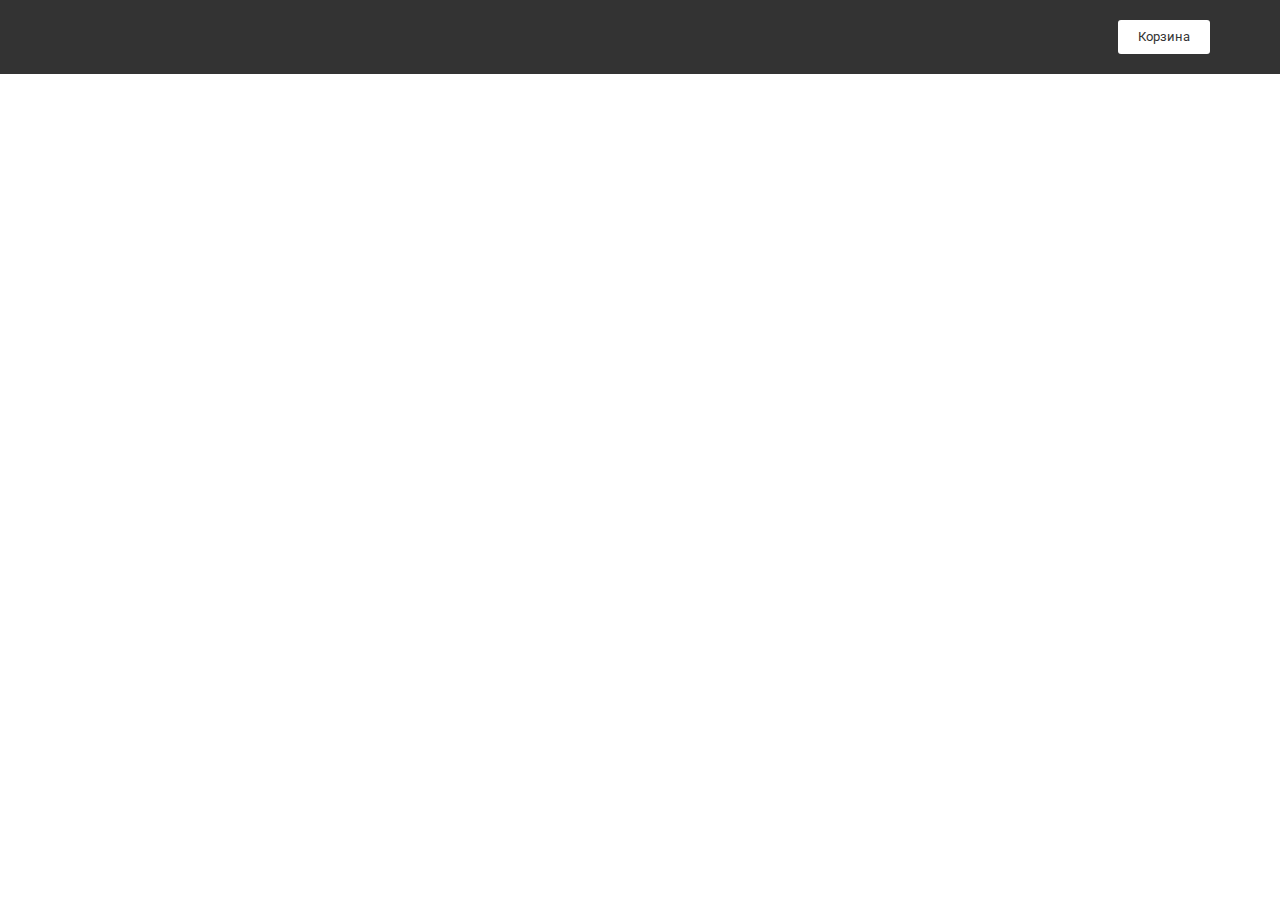
<file: lesson-3/index.html>
<!DOCTYPE html>
<html lang="en">

<head>
    <meta charset="UTF-8">
    <title>Интернет-магазин</title>
    <link rel="stylesheet" href="style.css">
    <link rel="preconnect" href="https://fonts.googleapis.com">
    <link rel="preconnect" href="https://fonts.gstatic.com" crossorigin>
    <link href="https://fonts.googleapis.com/css2?family=Roboto:ital,wght@0,100;0,300;0,400;0,500;0,700;0,900;1,100;1,300;1,400;1,500;1,700;1,900&display=swap" rel="stylesheet">
</head>

<body>
    <header class="top-menu">
        <div class="menu container">
            <button class="menu__cart btn-cart" type="button">Корзина</button>
            <div class="productsBascket bascket invisible"></div>
        </div>
    </header>
    <main class="container content">
        <div class="products"></div>
    </main>
    <script src="js/main.js"></script>
</body>

</html>
</file>
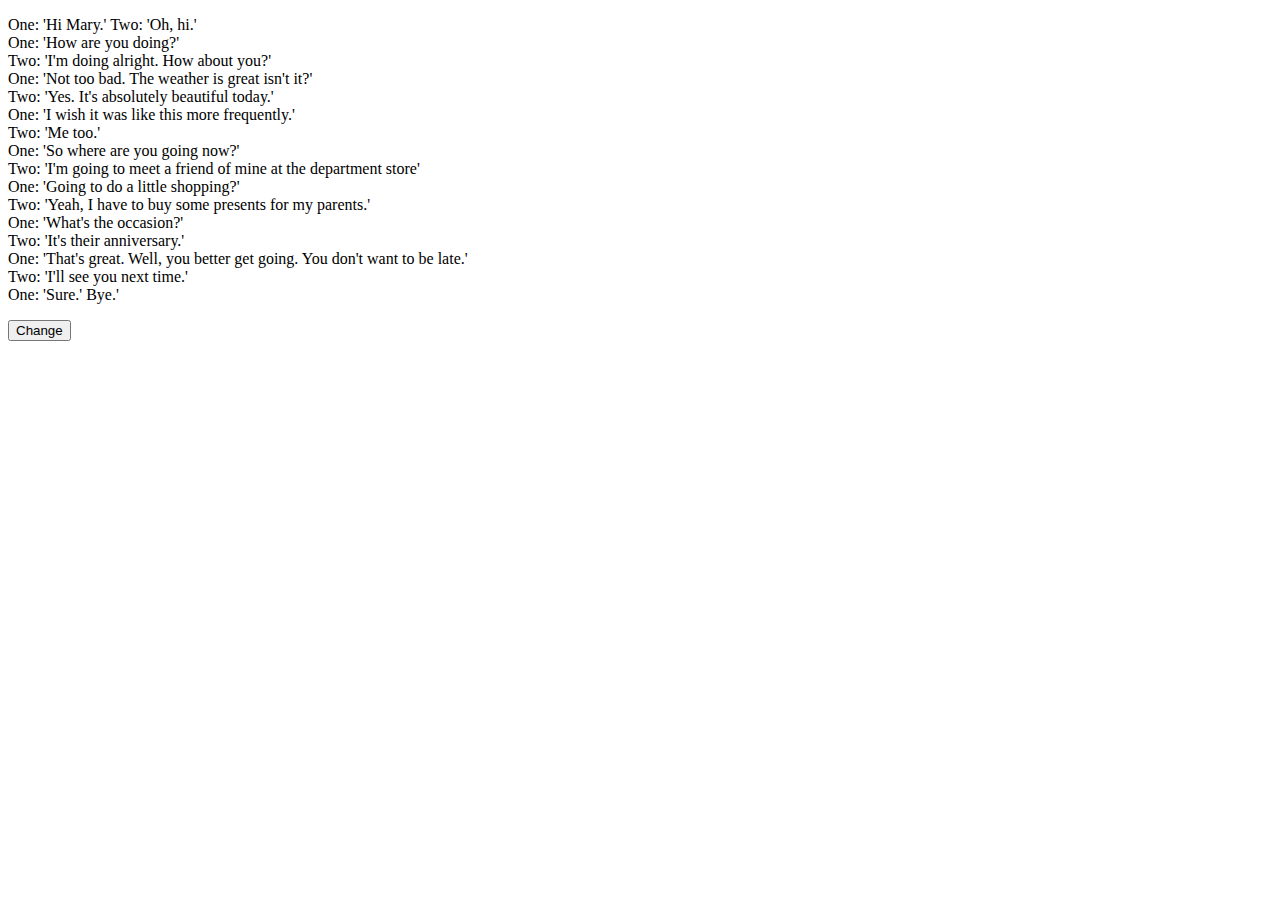
<file: lesson 4/Lesson 4 - 1.html>
<!DOCTYPE html>
<html lang="en">
<head>
    <meta charset="UTF-8">
    <meta http-equiv="X-UA-Compatible" content="IE=edge">
    <meta name="viewport" content="width=device-width, initial-scale=1.0">
    <title>Document</title>
</head>
<body>
    <p id="text-container">One: 'Hi Mary.' Two: 'Oh, hi.'<br>
        One: 'How are you doing?'<br>
        Two: 'I'm doing alright. How about you?'<br>
        One: 'Not too bad. The weather is great isn't it?'<br>
        Two: 'Yes. It's absolutely beautiful today.'<br>
        One: 'I wish it was like this more frequently.'<br>
        Two: 'Me too.'<br>
        One: 'So where are you going now?'<br>
        Two: 'I'm going to meet a friend of mine at the department store'<br>
        One: 'Going to do a little shopping?'<br>
        Two: 'Yeah, I have to buy some presents for my parents.'<br>
        One: 'What's the occasion?'<br>
        Two: 'It's their anniversary.'<br>
        One: 'That's great. Well, you better get going. You don't want to be late.'<br>
        Two: 'I'll see you next time.'<br>
        One: 'Sure.' Bye.'</p>
    <button id="replace">Сhange</button>
    <script>
        let block = document.getElementById('text-container');
        document.getElementById('replace').addEventListener('click', () => {
         block.textContent = block.textContent.replace(/'/g, '"');
             });
    </script>
</body>
</html>
</file>
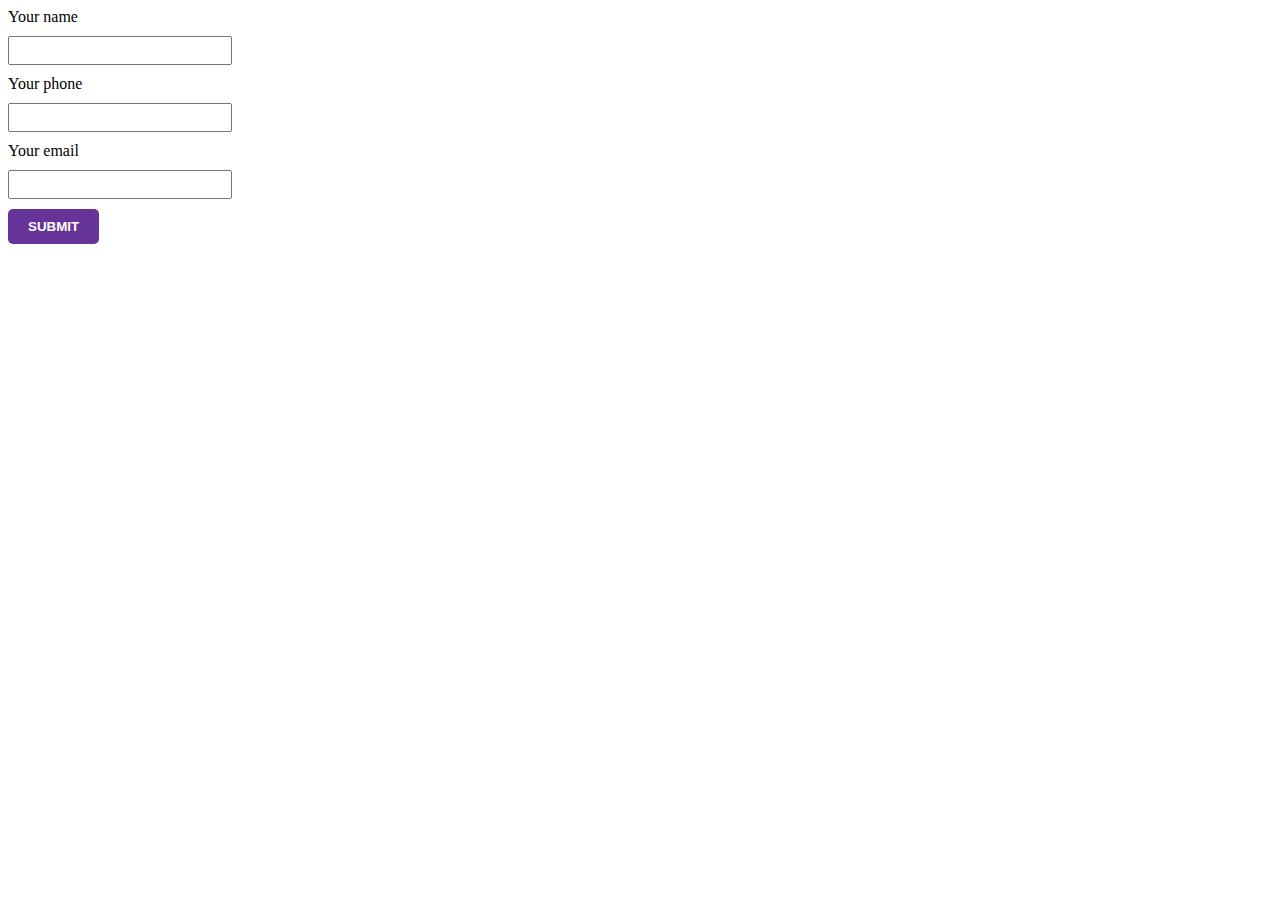
<file: lesson 4/Leeson 4-2/validator.html>
<!DOCTYPE html>
<html lang="en">
<head>
    <meta charset="UTF-8">
    <title>Title</title>
    <style>
        input {
            width: 200px;
            padding: 5px 10px;
            margin: 10px 0;
        }
        input:focus{
            outline: none;
        }
        button{
            border: none;
            background: rebeccapurple;
            color: white;
            padding: 10px 20px;
            text-transform: uppercase;
            font-weight: bold;
            border-radius: 5px;
        }
        .error-msg{
            color: red;
            margin: 10px 0;
        }
        .invalid{
            border: 2px solid red;
        }
        .valid{
            border: 2px solid green;
        }
    </style>
</head>
<body>
<form action="#" class="some" id="myform">
    <div>
        <label>
            Your name <br>
            <input type="text" name="name" id="name">
        </label>
    </div>
    <div>
        <label>
            Your phone <br>
            <input type="tel" name="phone" id="phone">
        </label>
    </div>
    <div>
        <label>
            Your email <br>
            <input type="email" name="email" id="email">
        </label>
    </div>
    <button id="val-btn">Submit</button>
</form>
<script src="Validator.js"></script>
<script>
    window.onload = () => {
        document.getElementById('myform').addEventListener('submit', e => {
            let valid = new Validator('myform');
            if(!valid.valid){
                e.preventDefault();
            }
        })
    }
</script>
</body>
</html>
</file>
<file: lesson-3/style.css>
* {
  margin: 0;
  padding: 0;
  font-family: 'Roboto', sans-serif;
}

.container {
  max-width: 1140px;
  margin: 0 auto;
  padding: 0 3%;
}

header {
  background-color: #333333;
}

.menu {
  position: relative;
  padding: 20px 3%;
  display: -webkit-box;
  display: -ms-flexbox;
  display: flex;
  -webkit-box-pack: end;
      -ms-flex-pack: end;
          justify-content: flex-end;
}

.menu__cart {
  color: #fff;
  text-decoration: none;
  -webkit-user-select: none;
     -moz-user-select: none;
      -ms-user-select: none;
          user-select: none;
  background: rgb(255, 255, 255);
  color: #333333;
  padding: .7em 1.5em;
  border: none;
  -webkit-transition: all 0.3s;
  transition: all 0.3s;
  border-radius: 3px;
}

.menu__cart:hover {
  background: #9381fa;
  color: white;
}

.products {
  display: -webkit-box;
  display: -ms-flexbox;
  display: flex;
  -ms-flex-wrap: wrap;
      flex-wrap: wrap;
  -webkit-box-pack: justify;
      -ms-flex-pack: justify;
          justify-content: space-between;
}

.product-item {
  width: 24%;
  height: 300px;
  padding: 20px;
  -webkit-box-sizing: border-box;
          box-sizing: border-box;
  -webkit-box-shadow: 0 4px 8px 0 rgba(0, 0, 0, 0.2);
          box-shadow: 0 4px 8px 0 rgba(0, 0, 0, 0.2);
  -webkit-transition: 0.3s;
  transition: 0.3s;
  display: -webkit-box;
  display: -ms-flexbox;
  display: flex;
  -webkit-box-orient: vertical;
  -webkit-box-direction: normal;
      -ms-flex-direction: column;
          flex-direction: column;
  -webkit-box-pack: end;
      -ms-flex-pack: end;
          justify-content: flex-end;
  margin-bottom: 24px;
}

.product-item:hover {
  -webkit-box-shadow: 0 8px 16px 0 rgba(0, 0, 0, 0.2);
          box-shadow: 0 8px 16px 0 rgba(0, 0, 0, 0.2);
}

.content {
  margin-top: 48px;
}

.product-item__inf {
  margin-top: 4px;
}

.buy-btn {
  border: none;
  background: #9381fa;
  color: #333333;
  -webkit-transition: all 0.3s;
  transition: all 0.3s;
  padding: 5px;
  width: 50%;
  border-radius: 25px;
}

.buy-btn:hover {
  background: black;
  color: white;
}

.productsBascket {
  position: absolute;
  top: 75px;
  right: 0px;
  padding: 15px;
  background-color: white;
  -webkit-box-shadow: 0 12px 22px 0 rgba(0, 0, 0, 0.2);
          box-shadow: 0 12px 22px 0 rgba(0, 0, 0, 0.2);
  border-radius: 15px;
}

.invisible {
  display: none;
}

.bascket__item {
  display: -webkit-box;
  display: -ms-flexbox;
  display: flex;
  min-width: 300px;
  -webkit-box-pack: justify;
      -ms-flex-pack: justify;
          justify-content: space-between;
}

.bascket-item__inf {
  margin-right: 15px;
  margin-top: 20px;
}

.bascket__left {
  display: -webkit-box;
  display: -ms-flexbox;
  display: flex;
}

.bascket__right {
  display: -webkit-box;
  display: -ms-flexbox;
  display: flex;
  -webkit-box-align: center;
      -ms-flex-align: center;
          align-items: center;
}

.quantity_inner * {
  -webkit-box-sizing: border-box;
          box-sizing: border-box;
}

.quantity_inner {
  display: -webkit-inline-box;
  display: -ms-inline-flexbox;
  display: inline-flex;
  border: 3px solid #9381fa;;
  position: relative;
}

.quantity_inner .bt_minus,
.quantity_inner .bt_plus,
.quantity_inner .quantity {
  height: 30px;
  width: 30px;
  padding: 0;
  border: 0;
  margin: 0;
  background: transparent;
  cursor: pointer;
  outline: 0;
}

.quantity_inner .bt_minus,
.quantity_inner .bt_plus {
  position: absolute;
  height: 15px;
  width: 15px;
  right: 10px;
}

.quantity_inner .bt_plus {
  top: 2px;
}

.quantity_inner .bt_minus {
  bottom: 2px;
}

.quantity_inner .quantity {
  width: 40px;
  text-align: center;
  font-size: 20px;
  font-weight: bold;
  color: #000;
  margin-right: 20px;
}

.quantity_inner .bt_minus svg,
.quantity_inner .bt_plus svg {
  stroke: #9381fa;
  stroke-width: 4;
  -webkit-transition: 0.5s;
  transition: 0.5s;
  fill: none;
}

.quantity_inner .bt_minus:hover svg,
.quantity_inner .bt_plus:hover svg {
  stroke: #000;
}
/*# sourceMappingURL=style.css.map */
</file>
